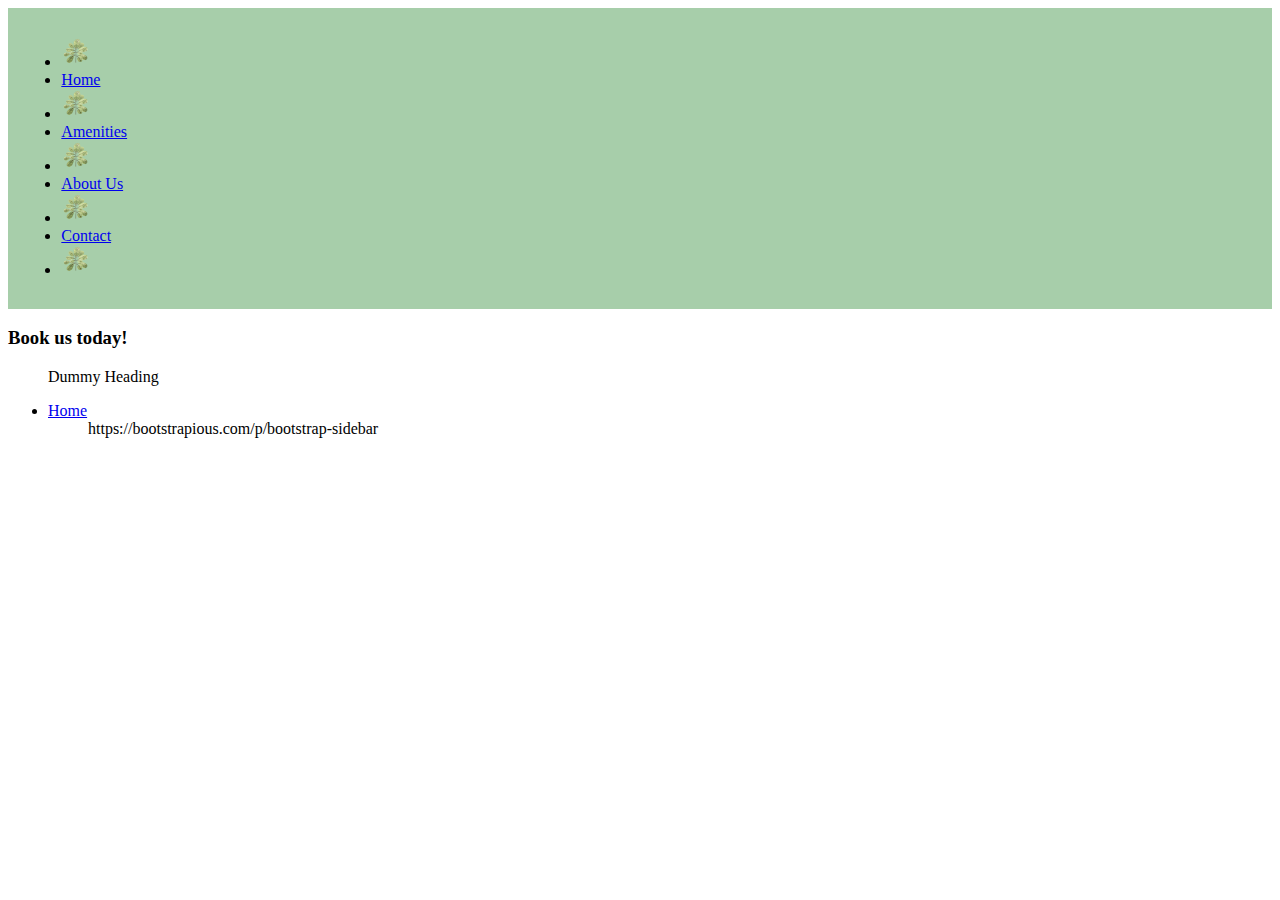
<file: templates/index.html>
<!doctype html>
<html lang="en">
  <head>
    <meta charset="utf-8">
    <meta name="viewport" content="width=device-width, initial-scale=1">
    <title>{{.Title}}</title>
    <link href="https://cdn.jsdelivr.net/npm/bootstrap@5.3.1/dist/css/bootstrap.min.css" rel="stylesheet" integrity="sha384-4bw+/aepP/YC94hEpVNVgiZdgIC5+VKNBQNGCHeKRQN+PtmoHDEXuppvnDJzQIu9" crossorigin="anonymous">
    <link rel="stylesheet" href="/static/css/style.css">
  </head>
  <body>
    <!-- nav -->
    <nav class="navbar navbar-expand-lg bg-body-tertiary navtest">
      <div class="container-fluid color">
        <div class="container-md">
          <div class="collapse navbar-collapse" id="navbarSupportedContent">
            <ul class="navbar-nav me-auto mb-2 mb-lg-0">
              <li class="nav-item"> 
                <a class="navbar-brand" href="#"><img id="logo" src="/static/img/smallerleaves.png" width="30" height="30" alt="img fail"></a>
              </li>
              <li class="nav-item">
                <a class="nav-link active" aria-current="page" href="#">Home</a>
              </li>
              <li class="nav-item"> 
                <a class="navbar-brand" href="#"><img id="logo" src="/static/img/smallerleaves.png" width="30" height="30" alt="img fail"></a>
              </li>
              <li class="nav-item">
                <a class="nav-link" href="#">Amenities</a>
              </li>
              <li class="nav-item"> 
                <a class="navbar-brand" href="#"><img id="logo" src="/static/img/smallerleaves.png" width="30" height="30" alt="img fail"></a>
              </li>
              <li class="nav-item">
                <a class="nav-link" href="#">About Us</a>
              </li>
              <li class="nav-item"> 
                <a class="navbar-brand" href="#"><img id="logo" src="/static/img/smallerleaves.png" width="30" height="30" alt="img fail"></a>
              </li>
              <li class="nav-item">
                <a class="nav-link" href="#">Contact</a>
              </li>
              <li class="nav-item"> 
                <a class="navbar-brand" href="#"><img id="logo" src="/static/img/smallerleaves.png" width="30" height="30" alt="img fail"></a>
              </li>
             
            </ul>
          </div>
        </div>
      </div>
    </nav>

    <!-- sidebar -->
    <div class="wrapper">
      <!-- sidebar -->
      <nav class="sidebar">
        <div class="sidebar-header">
          <h3>Book us today!</h3>
        </div>
        
        <ul class="list-unstyled components">
          
          <p>Dummy Heading</p>
          <li class="active">
          
            <a href="#homeSubmenu" data-toggle="collapse" aria-expanded="false" class="dropdown-toggle">Home</a>
            <ul class="collapse list-unstyled" id="homeSubmenu">
                  https://bootstrapious.com/p/bootstrap-sidebar
            </ul>
            
          </li>
          
        </ul>

      </nav>
      
    </div>

    <script src="https://cdn.jsdelivr.net/npm/bootstrap@5.3.1/dist/js/bootstrap.bundle.min.js" integrity="sha384-HwwvtgBNo3bZJJLYd8oVXjrBZt8cqVSpeBNS5n7C8IVInixGAoxmnlMuBnhbgrkm" crossorigin="anonymous"></script>
  </body>
</html>
</file>
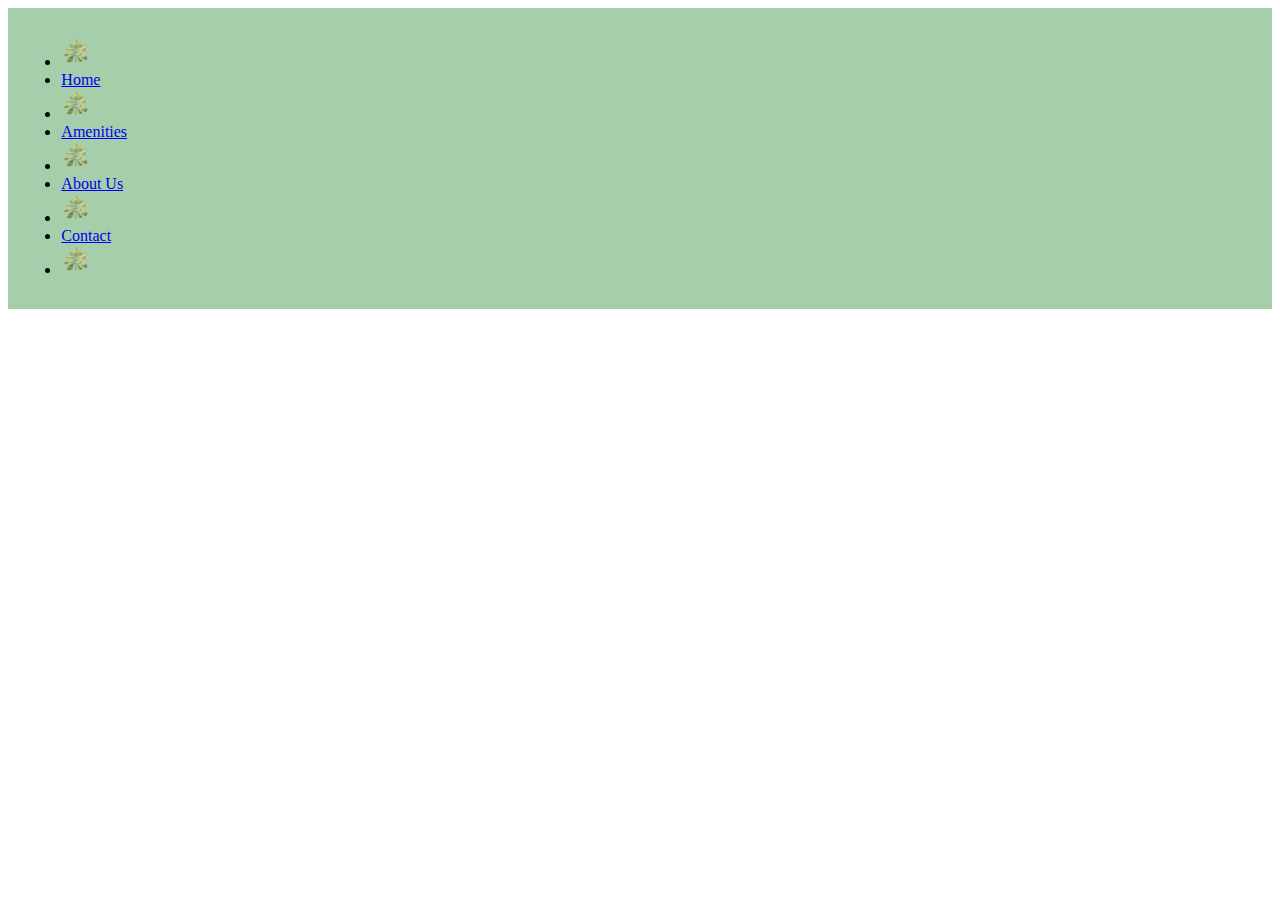
<file: templates/about.html>
<!doctype html>
<html lang="en">
  <head>
    <meta charset="utf-8">
    <meta name="viewport" content="width=device-width, initial-scale=1">
    <title>{{.Title}}</title>
    <link href="https://cdn.jsdelivr.net/npm/bootstrap@5.3.1/dist/css/bootstrap.min.css" rel="stylesheet" integrity="sha384-4bw+/aepP/YC94hEpVNVgiZdgIC5+VKNBQNGCHeKRQN+PtmoHDEXuppvnDJzQIu9" crossorigin="anonymous">
    <link rel="stylesheet" href="/static/css/style.css">
  </head>
  <body>
    <!-- nav -->
    <nav class="navbar navbar-expand-lg bg-body-tertiary navtest">
      <div class="container-fluid color">
        <div class="container-md">
          <div class="collapse navbar-collapse" id="navbarSupportedContent">
            <ul class="navbar-nav me-auto mb-2 mb-lg-0">
              <li class="nav-item"> 
                <a class="navbar-brand" href="#"><img id="logo" src="/static/img/smallerleaves.png" width="30" height="30" alt="img fail"></a>
              </li>
              <li class="nav-item">
                <a class="nav-link active" aria-current="page" href="#">Home</a>
              </li>
              <li class="nav-item"> 
                <a class="navbar-brand" href="#"><img id="logo" src="/static/img/smallerleaves.png" width="30" height="30" alt="img fail"></a>
              </li>
              <li class="nav-item">
                <a class="nav-link" href="#">Amenities</a>
              </li>
              <li class="nav-item"> 
                <a class="navbar-brand" href="#"><img id="logo" src="/static/img/smallerleaves.png" width="30" height="30" alt="img fail"></a>
              </li>
              <li class="nav-item">
                <a class="nav-link" href="#">About Us</a>
              </li>
              <li class="nav-item"> 
                <a class="navbar-brand" href="#"><img id="logo" src="/static/img/smallerleaves.png" width="30" height="30" alt="img fail"></a>
              </li>
              <li class="nav-item">
                <a class="nav-link" href="#">Contact</a>
              </li>
              <li class="nav-item"> 
                <a class="navbar-brand" href="#"><img id="logo" src="/static/img/smallerleaves.png" width="30" height="30" alt="img fail"></a>
              </li>
             
            </ul>
          </div>
        </div>
      </div>
    </nav>

    <script src="https://cdn.jsdelivr.net/npm/bootstrap@5.3.1/dist/js/bootstrap.bundle.min.js" integrity="sha384-HwwvtgBNo3bZJJLYd8oVXjrBZt8cqVSpeBNS5n7C8IVInixGAoxmnlMuBnhbgrkm" crossorigin="anonymous"></script>
  </body>
</html>
</file>
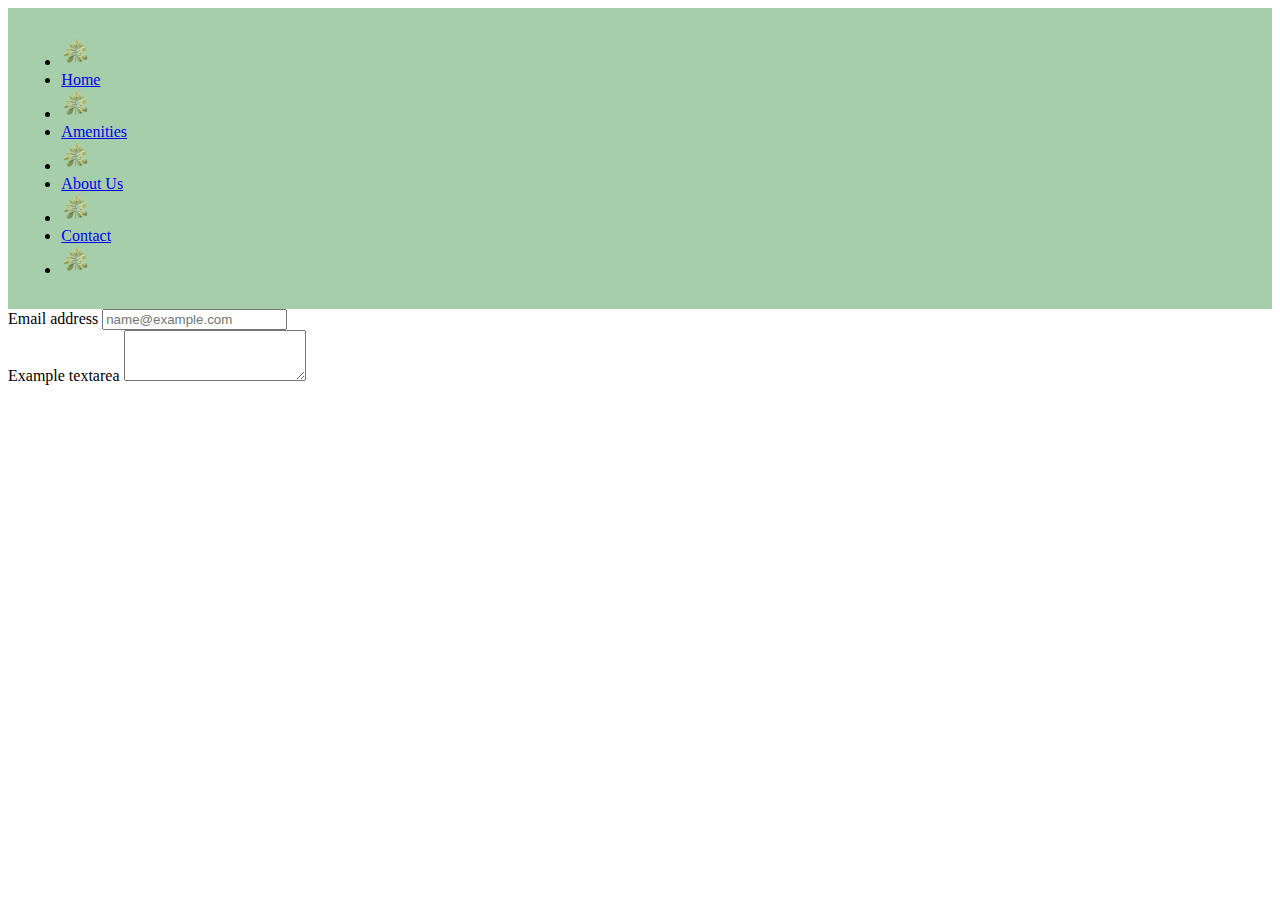
<file: templates/contact.html>
<!doctype html>
<html lang="en">
  <head>
    <meta charset="utf-8">
    <meta name="viewport" content="width=device-width, initial-scale=1">
    <title>{{.Title}}</title>
    <link href="https://cdn.jsdelivr.net/npm/bootstrap@5.3.1/dist/css/bootstrap.min.css" rel="stylesheet" integrity="sha384-4bw+/aepP/YC94hEpVNVgiZdgIC5+VKNBQNGCHeKRQN+PtmoHDEXuppvnDJzQIu9" crossorigin="anonymous">
    <link rel="stylesheet" href="/static/css/style.css">
  </head>
  <body>
    <!-- nav -->
    <nav class="navbar navbar-expand-lg bg-body-tertiary navtest">
      <div class="container-fluid color">
        <div class="container-md">
          <div class="collapse navbar-collapse" id="navbarSupportedContent">
            <ul class="navbar-nav me-auto mb-2 mb-lg-0">
              <li class="nav-item"> 
                <a class="navbar-brand" href="#"><img id="logo" src="/static/img/smallerleaves.png" width="30" height="30" alt="img fail"></a>
              </li>
              <li class="nav-item">
                <a class="nav-link active" aria-current="page" href="#">Home</a>
              </li>
              <li class="nav-item"> 
                <a class="navbar-brand" href="#"><img id="logo" src="/static/img/smallerleaves.png" width="30" height="30" alt="img fail"></a>
              </li>
              <li class="nav-item">
                <a class="nav-link" href="#">Amenities</a>
              </li>
              <li class="nav-item"> 
                <a class="navbar-brand" href="#"><img id="logo" src="/static/img/smallerleaves.png" width="30" height="30" alt="img fail"></a>
              </li>
              <li class="nav-item">
                <a class="nav-link" href="#">About Us</a>
              </li>
              <li class="nav-item"> 
                <a class="navbar-brand" href="#"><img id="logo" src="/static/img/smallerleaves.png" width="30" height="30" alt="img fail"></a>
              </li>
              <li class="nav-item">
                <a class="nav-link" href="#">Contact</a>
              </li>
              <li class="nav-item"> 
                <a class="navbar-brand" href="#"><img id="logo" src="/static/img/smallerleaves.png" width="30" height="30" alt="img fail"></a>
              </li>
             
            </ul>
          </div>
        </div>
      </div>
    </nav>
    
    <div class="mb-3">
      <label for="exampleFormControlInput1" class="form-label">Email address</label>
      <input type="email" class="form-control" id="exampleFormControlInput1" placeholder="name@example.com">
    </div>
    <div class="mb-3">
      <label for="exampleFormControlTextarea1" class="form-label">Example textarea</label>
      <textarea class="form-control" id="exampleFormControlTextarea1" rows="3"></textarea>
    </div>    

    <script src="https://cdn.jsdelivr.net/npm/bootstrap@5.3.1/dist/js/bootstrap.bundle.min.js" integrity="sha384-HwwvtgBNo3bZJJLYd8oVXjrBZt8cqVSpeBNS5n7C8IVInixGAoxmnlMuBnhbgrkm" crossorigin="anonymous"></script>
  </body>
</html>
</file>
<file: static/css/style.css>
/* NAVBAR */

.navtest {
	/* gets rid of top whitespace */
	padding-top: 0;
}


.color {
	background-color: #A7CEAA;
	padding: 10pt;
}


.card-container {
	display: flex;
}

.card {
	flex: 1 1 0;
}
</file>
